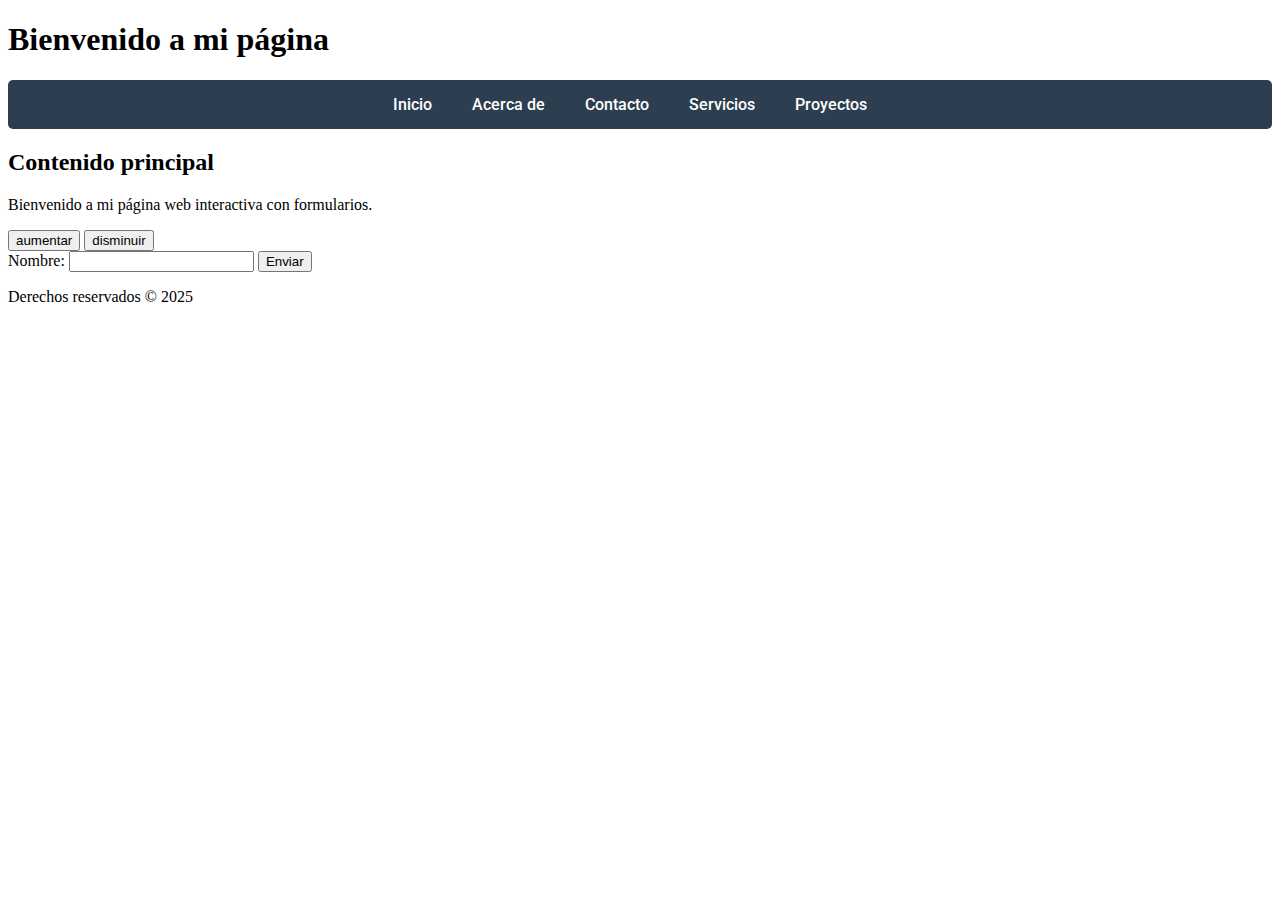
<file: Semana1/index.html>
<!DOCTYPE html>
<html lang="es">
  <head>
    <meta charset="UTF-8" />
    <meta name="viewport" content="width=device-width, initial-scale=1.0" />

    <title>Mi primera página</title>
    <link rel="stylesheet" href="styles.css" />
  </head>
  <body id="body">
    <header>
      <h1>Bienvenido a mi página</h1>

      <nav>
        <ul>
          <li><a href="index.html">Inicio</a></li>
          <li><a href="acerca.html">Acerca de</a></li>
          <li><a href="contacto.html">Contacto</a></li>
          <li><a href="servicios.html">Servicios</a></li>
          <li><a href="proyectos.html">Proyectos</a></li>
        </ul>
      </nav>
    </header>
    <main>
      <h2>Contenido principal</h2>
      <p>Bienvenido a mi página web interactiva con formularios.</p>


      <input type="button" value="aumentar" onclick="cambiarFuenteAumentar()">
<input type="button" value="disminuir" onclick="cambiarFuenteDisminuir()">



      <form id="formulario" action="procesar.php" method="post">
        <label for="nombre">Nombre:</label>
        <input type="text" id="nombre" name="nombre" />
        <button type="submit">Enviar</button>
      </form>
    </main>
    <footer>
      <p>Derechos reservados &copy; 2025</p>
    </footer>
    <script src="script.js"></script>
  </body>
</html>
</file>
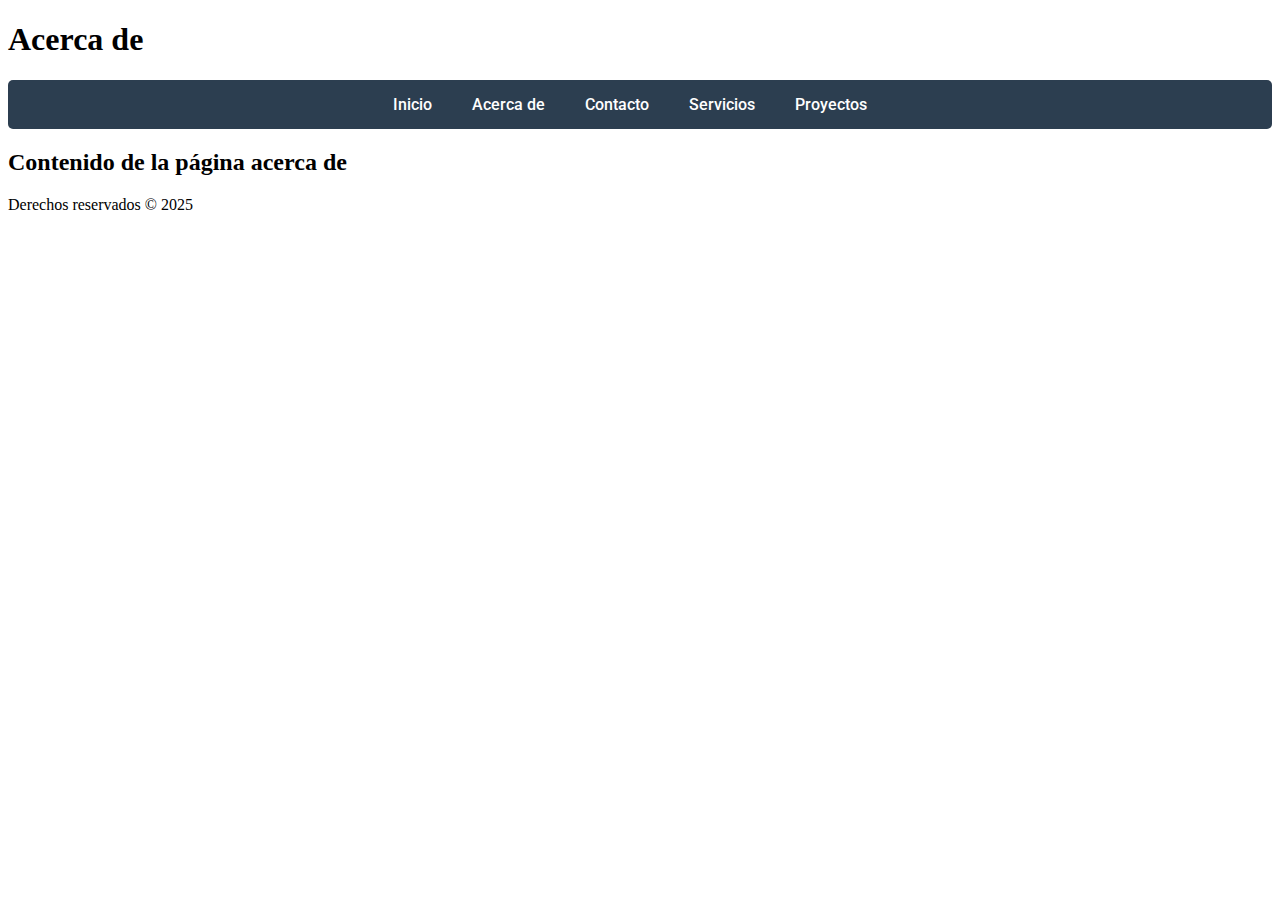
<file: Semana1/acerca.html>
<!DOCTYPE html>
<html lang="es">
  <head>
    <meta charset="UTF-8" />
    <meta name="viewport" content="width=device-width, initial-scale=1.0" />

    <title>Mi primera página</title>
    <link rel="stylesheet" href="styles.css" />
  </head>
  <body>
    <header>
      <h1>Acerca de</h1>

      <nav>
        <ul>
          <li><a href="index.html">Inicio</a></li>
          <li><a href="acerca.html">Acerca de</a></li>
          <li><a href="contacto.html">Contacto</a></li>
          <li><a href="servicios.html">Servicios</a></li>
          <li><a href="proyectos.html">Proyectos</a></li>
        </ul>
      </nav>
    </header>
    <main>
      <h2>Contenido de la página acerca de</h2>
    </main>
    <footer>
      <p>Derechos reservados &copy; 2025</p>
    </footer>
  </body>
</html>
</file>
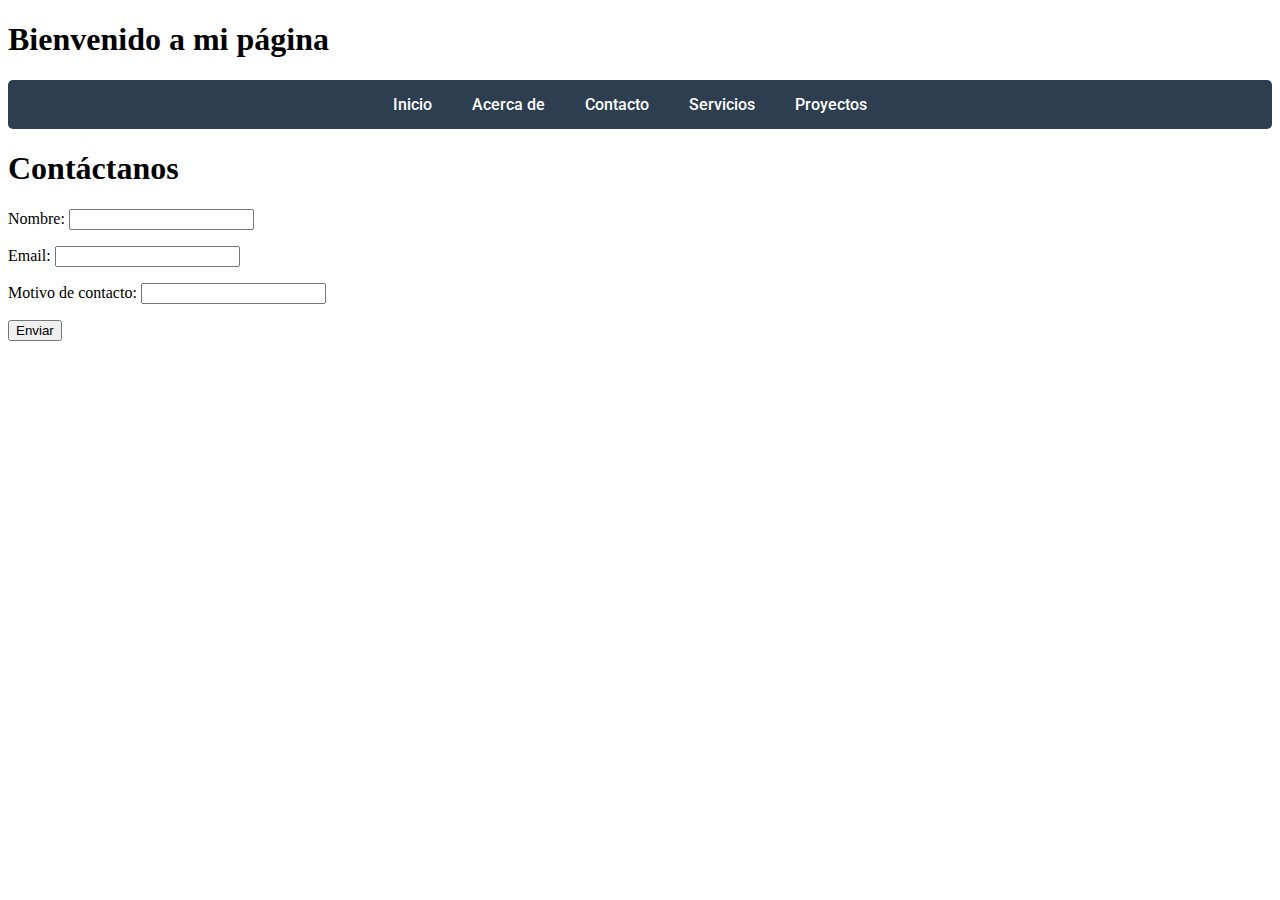
<file: Semana1/contacto.html>
<!DOCTYPE html>
<html lang="es">
<head>
    <meta charset="UTF-8">
    <meta name="viewport" content="width=device-width, initial-scale=1.0">
    <title>Contacto</title>
    <link rel="stylesheet" href="styles.css" />
</head>
<body>
    <header>
        <h1>Bienvenido a mi página</h1>
  
        <nav>
          <ul>
            <li><a href="index.html">Inicio</a></li>
            <li><a href="acerca.html">Acerca de</a></li>
            <li><a href="contacto.html">Contacto</a></li>
            <li><a href="servicios.html">Servicios</a></li>
            <li><a href="proyectos.html">Proyectos</a></li>
          </ul>
        </nav>
      </header>
    <h1>Contáctanos</h1>

    <form id="formularioContacto">
        <label for="nombre">Nombre:</label>
        <input type="text" id="nombre" name="nombre" required />
        <p class="error" id="errorNombre"></p>

        <label for="email">Email:</label>
        <input type="email" id="email" name="email" required />
        <p class="error" id="errorEmail"></p>

        <label for="consulta">Motivo de contacto:</label>
        <input type="text" id="consulta" name="consulta" required />
        <p class="error" id="errorConsulta"></p>

        <input type="submit" value="Enviar" id="submit" />
    </form>

    <script>
        document.getElementById("formularioContacto").addEventListener("submit", function (e) {
            e.preventDefault();

            let nombre = document.getElementById("nombre").value.trim();
            let email = document.getElementById("email").value.trim();
            let consulta = document.getElementById("consulta").value.trim();
            let errores = false;

            function mostrarError(id, mensaje) {
                document.getElementById(id).textContent = mensaje;
            }

            function limpiarErrores() {
                document.querySelectorAll(".error").forEach(el => el.textContent = "");
            }

            limpiarErrores();

            if (nombre === "") {
                mostrarError("errorNombre", "El nombre no puede estar vacío.");
                errores = true;
            }
            if (email === "") {
                mostrarError("errorEmail", "El correo no puede estar vacío.");
                errores = true;
            } else if (!/^[^\s@]+@[^\s@]+\.[^\s@]+$/.test(email)) {
                mostrarError("errorEmail", "El correo no es válido.");
                errores = true;
            }
            if (consulta === "") {
                mostrarError("errorConsulta", "Debe ingresar un motivo de contacto.");
                errores = true;
            }

            if (!errores) {
                let formData = new FormData(this);

                fetch("procesar.php", {
                    method: "POST",
                    body: formData
                })
                .then(response => response.text())
                .then(data => {
                    // Crear una nueva ventana con la respuesta
                    let nuevaVentana = window.open("", "_blank");
                    nuevaVentana.document.write(`
                        <html>
                        <head>
                            <title>Respuesta del servidor</title>
                            <link rel="stylesheet" href="styles.css" />
                        </head>
                        <body>
                            <h1>Respuesta del servidor</h1>
                            <p class="success">${data}</p>
                            <a href="#" onclick="window.close()">Cerrar esta ventana</a>
                        </body>
                        </html>
                    `);
                })
                .catch(error => console.error("Error en la petición:", error));
            }
        });
    </script>
</body>
</html>
</file>
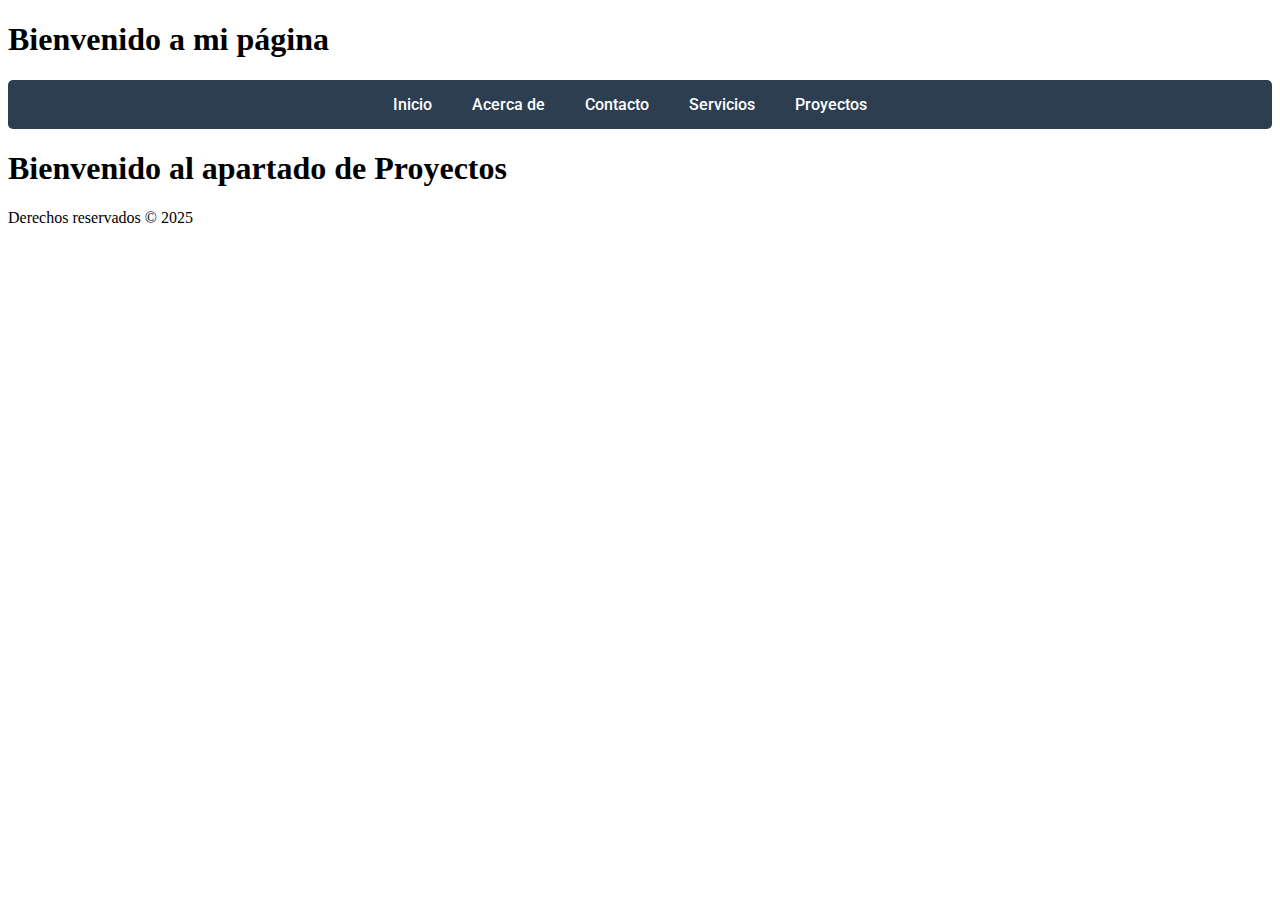
<file: Semana1/proyectos.html>
<!DOCTYPE html>
<html lang="en">
<head>
    <meta charset="UTF-8">
    <meta name="viewport" content="width=device-width, initial-scale=1.0">
    <title>Proyectos</title>
    <link rel="stylesheet" href="styles.css" />
</head>
<body>
    <header>
        <h1>Bienvenido a mi página</h1>
  
        <nav>
          <ul>
            <li><a href="index.html">Inicio</a></li>
            <li><a href="acerca.html">Acerca de</a></li>
            <li><a href="contacto.html">Contacto</a></li>
            <li><a href="servicios.html">Servicios</a></li>
            <li><a href="proyectos.html">Proyectos</a></li>
          </ul>
        </nav>
      </header>
      <main>
        <h1>Bienvenido al apartado de Proyectos</h1>

      </main>
    <footer>
        <p>Derechos reservados &copy; 2025</p>


    </footer>
</body>
</html>
</file>
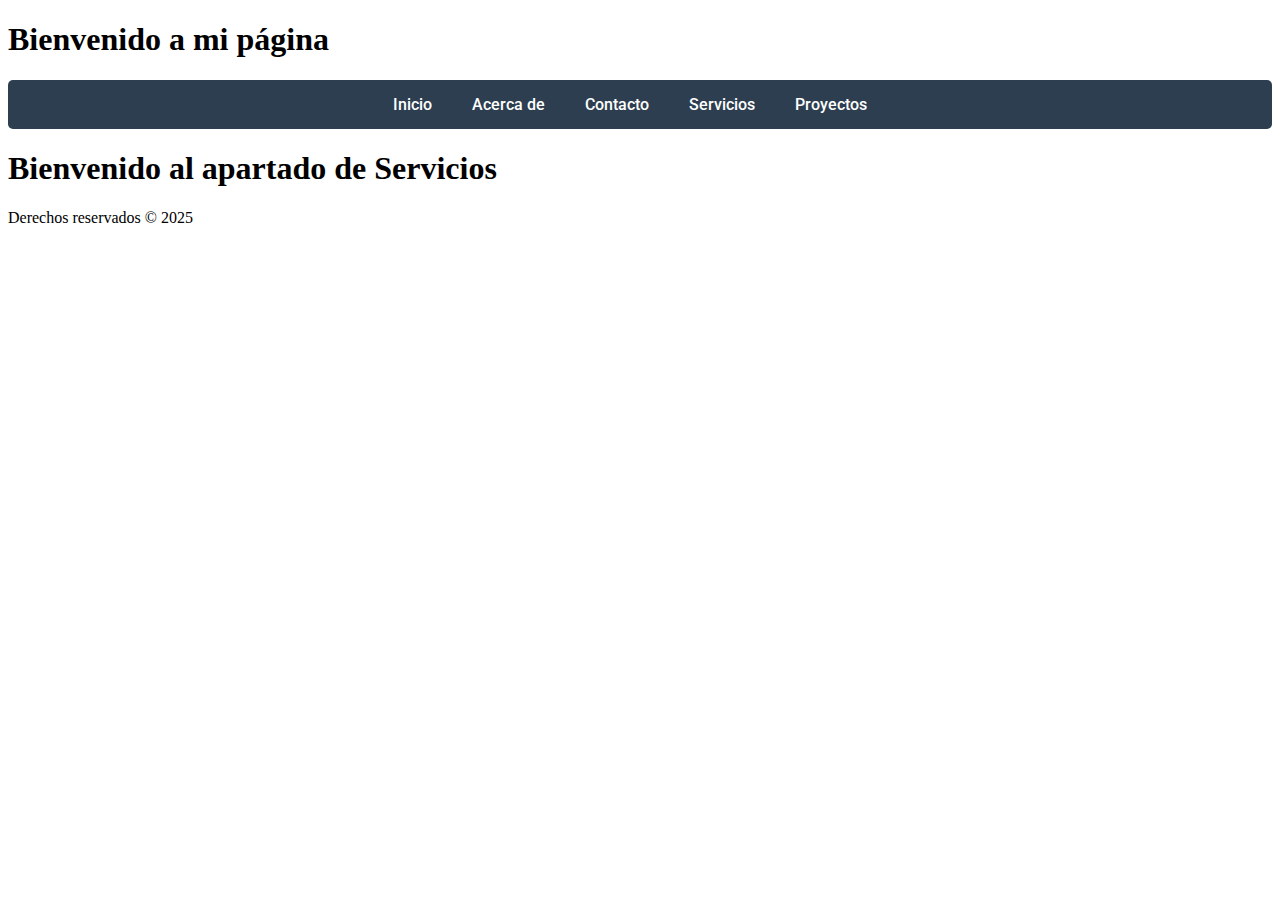
<file: Semana1/servicios.html>
<!DOCTYPE html>
<html lang="en">
<head>
    <meta charset="UTF-8">
    <meta name="viewport" content="width=device-width, initial-scale=1.0">
    <title>Servicios</title>
    <link rel="stylesheet" href="styles.css" />
</head>
<body>
    <header>
        <h1>Bienvenido a mi página</h1>
  
        <nav>
          <ul>
            <li><a href="index.html">Inicio</a></li>
            <li><a href="acerca.html">Acerca de</a></li>
            <li><a href="contacto.html">Contacto</a></li>
            <li><a href="servicios.html">Servicios</a></li>
            <li><a href="proyectos.html">Proyectos</a></li>
          </ul>
        </nav>
      </header>
      <main>
<h1>Bienvenido al apartado de Servicios</h1>


      </main>
    <footer>

        <p>Derechos reservados &copy; 2025</p>

    </footer>
</body>
</html>
</file>
<file: Semana1/styles.css>
/* Agregamos la fuente desde Google Fonts */
@import url('https://fonts.googleapis.com/css2?family=Roboto:wght@400;500;700&display=swap');

/* Estilo de la barra de navegación */
nav {
  background-color: #2c3e50;  /* Un tono más oscuro de azul */
  color: #fff;
  padding: 15px 20px;
  font-family: 'Roboto', sans-serif;  /* Fuente profesional */
  border-radius: 5px;
}

/* Estilo de la lista en la barra de navegación */
nav ul {
  list-style-type: none;
  margin: 0;
  padding: 0;
  display: flex;
  justify-content: center;  /* Centrado de los elementos */
}

/* Estilo de los elementos de la lista */
nav ul li {
  margin-right: 20px;
  transition: transform 0.3s ease;  /* Transición suave */
}

/* Estilo de los enlaces */
nav ul li a {
  color: #fff;
  text-decoration: none;
  font-size: 16px;
  font-weight: 500;
  padding: 5px 10px;
  border-radius: 4px;  /* Bordes redondeados */
}

/* Efecto de hover para los enlaces */
nav ul li a:hover {
  color: #e74c3c;  /* Color rojo cuando se pasa el ratón */
  background-color: #ecf0f1;  /* Fondo claro al hacer hover */
  transition: background-color 0.3s ease;
}

/* Efecto de hover en los elementos de la lista */
nav ul li:hover {
  transform: scale(1.1);  /* Aumenta ligeramente el tamaño del enlace */
}
</file>
